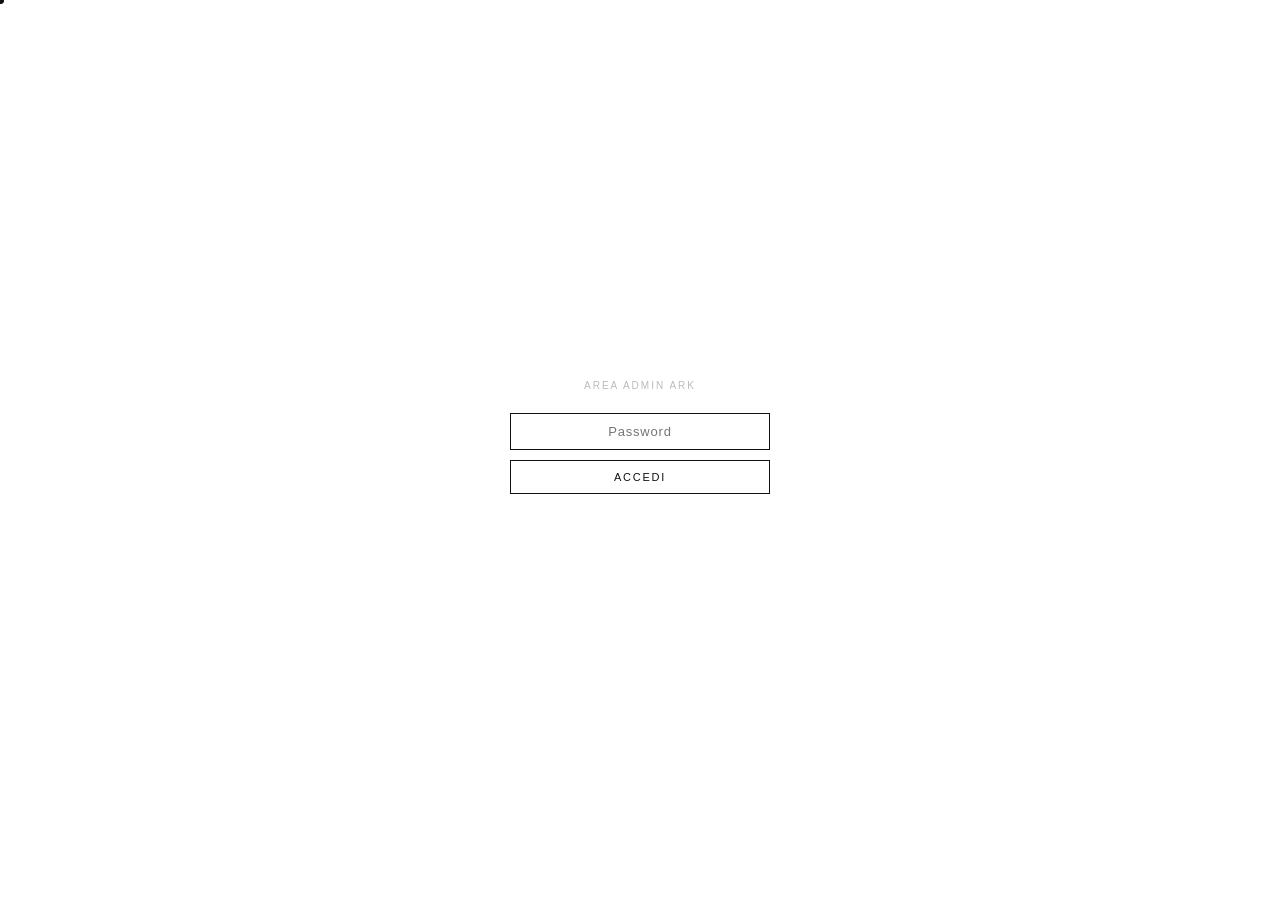
<file: admin.html>
<!DOCTYPE html>
<html lang="it">
<head>
<meta charset="UTF-8"/>
<meta name="viewport" content="width=device-width, initial-scale=1.0, maximum-scale=1.0"/>
<title>ARK — Admin</title>
<style>

html,body{width:100%;height:100%;margin:0;padding:0;overflow:hidden;background:#fafafa;font-family:Arial,sans-serif;color:#111;}

*{box-sizing:border-box;cursor:none!important;}

/* CURSORE CUSTOM */



/* PASSWORD */
#pw-screen{position:fixed;inset:0;background:#fff;z-index:999;display:flex;align-items:center;justify-content:center;transition:opacity .4s;}
#pw-screen.out{opacity:0;pointer-events:none;}
#pw-box{width:260px;text-align:center;}
#pw-label{font-size:10px;letter-spacing:.2em;text-transform:uppercase;color:#bbb;margin-bottom:22px;}
#pw-input{width:100%;padding:10px 14px;font-size:13px;font-family:Arial,sans-serif;border:.5px solid #ddd;background:#fff;color:#111;outline:none;text-align:center;letter-spacing:.06em;margin-bottom:10px;transition:border-color .2s;}
#pw-input:focus{border-color:#111;}
#pw-btn{width:100%;padding:10px;font-size:11px;letter-spacing:.16em;text-transform:uppercase;font-family:Arial,sans-serif;border:.5px solid #111;background:#fff;color:#111;cursor:pointer;transition:background .2s,color .2s;}
#pw-btn:hover{background:#111;color:#fff;}
#pw-err{font-size:11px;color:#c00;margin-top:10px;min-height:16px;}

/* LAYOUT */
#admin-layout{display:none;width:100%;height:100%;flex-direction:column;}
#admin-layout.visible{display:flex;}

/* TOP BAR */
#admin-topbar{height:46px;border-bottom:.5px solid #e0e0e0;background:#fff;display:flex;align-items:center;padding:0 18px;gap:12px;flex-shrink:0;z-index:100;}
#admin-title{font-size:10px;letter-spacing:.2em;text-transform:uppercase;color:#bbb;}
.tb-sep{width:.5px;height:20px;background:#e8e8e8;}
.tab-btn{padding:6px 14px;font-size:11px;letter-spacing:.1em;text-transform:uppercase;font-family:Arial,sans-serif;border:.5px solid transparent;background:none;color:#aaa;cursor:pointer;transition:color .15s,border-color .15s;}
.tab-btn.active{color:#111;border-color:#e0e0e0;background:#fafafa;}
.tab-btn:hover{color:#111;}
#tb-save{margin-left:auto;padding:7px 20px;font-size:11px;letter-spacing:.14em;text-transform:uppercase;font-family:Arial,sans-serif;border:.5px solid #111;background:#111;color:#fff;cursor:pointer;transition:background .2s;}
#tb-save:hover{background:#333;}
#tb-logout{padding:7px 14px;font-size:11px;letter-spacing:.1em;text-transform:uppercase;font-family:Arial,sans-serif;border:.5px solid #ddd;background:#fff;color:#999;cursor:pointer;transition:color .15s,border-color .15s;}
#tb-logout:hover{color:#111;border-color:#999;}
#save-msg{font-size:11px;color:#080;margin-right:8px;}

/* BODY */
#admin-body{display:flex;flex:1;overflow:hidden;}

/* SIDEBAR */
#sidebar{width:220px;border-right:.5px solid #e0e0e0;background:#fff;overflow-y:auto;flex-shrink:0;display:flex;flex-direction:column;}
#sidebar.hidden{display:none;}
.sb-sec{padding:18px 0 8px;}
.sb-label{font-size:9px;letter-spacing:.2em;text-transform:uppercase;color:#ccc;padding:0 18px;margin-bottom:8px;display:block;}
.sb-btn{display:flex;width:100%;padding:8px 18px;font-size:12px;color:#666;background:none;border:none;cursor:pointer;text-align:left;font-family:Arial,sans-serif;transition:background .12s,color .12s;border-left:2px solid transparent;align-items:center;gap:8px;}
.sb-btn:hover{background:#f5f5f5;color:#111;}
.sb-btn.active{color:#111;border-left-color:#111;background:#fafafa;font-weight:500;}
.sb-add{color:#bbb!important;}
.sb-proj-dot{width:6px;height:6px;border-radius:50%;background:#ddd;flex-shrink:0;}

/* MAIN PANEL */
#main-panel{flex:1;overflow:hidden;position:relative;}

/* SETTINGS TAB */
#settings-tab{position:absolute;inset:0;overflow-y:auto;padding:28px 32px 80px;display:none;}
#settings-tab.active{display:block;}
.s-section{margin-bottom:32px;}
.s-title{font-size:9px;letter-spacing:.2em;text-transform:uppercase;color:#bbb;margin-bottom:16px;}
.f-row{display:flex;gap:12px;margin-bottom:12px;align-items:flex-start;}
.f-lbl{font-size:11px;color:#999;letter-spacing:.05em;min-width:90px;padding-top:9px;}
.f-inp{flex:1;padding:8px 12px;font-size:12px;font-family:Arial,sans-serif;border:.5px solid #e0e0e0;background:#fff;color:#111;outline:none;transition:border-color .2s;}
.f-inp:focus{border-color:#111;}
.f-ta{resize:vertical;min-height:80px;line-height:1.65;}
.upload-zone{flex:1;border:.5px dashed #ddd;padding:14px;text-align:center;cursor:pointer;background:#fafafa;transition:border-color .2s;position:relative;min-height:72px;display:flex;flex-direction:column;align-items:center;justify-content:center;gap:6px;}
.upload-zone:hover{border-color:#888;}
.upload-zone input{display:none;}
.uz-preview{max-width:100%;max-height:80px;object-fit:contain;display:none;}
.uz-preview.on{display:block;}
.uz-lbl{font-size:10px;letter-spacing:.1em;color:#bbb;text-transform:uppercase;}
.sec-row{display:flex;gap:8px;align-items:center;}
.sec-inp{flex:1;padding:8px 12px;font-size:12px;font-family:Arial,sans-serif;border:.5px solid #e0e0e0;background:#fff;color:#111;outline:none;}
.sec-inp:focus{border-color:#111;}
.sec-btn{padding:8px 16px;font-size:11px;letter-spacing:.1em;text-transform:uppercase;font-family:Arial,sans-serif;border:.5px solid #111;background:#fff;color:#111;cursor:pointer;white-space:nowrap;transition:background .2s,color .2s;}
.sec-btn:hover{background:#111;color:#fff;}
.sec-fb{font-size:11px;color:#080;min-height:16px;margin-top:6px;}
.del-btn{padding:8px 18px;font-size:11px;letter-spacing:.12em;text-transform:uppercase;font-family:Arial,sans-serif;border:.5px solid #e00;background:#fff;color:#e00;cursor:pointer;transition:background .2s,color .2s;margin-top:24px;}
.del-btn:hover{background:#e00;color:#fff;}

/* VISUAL EDITOR */
#editor-tab{position:absolute;inset:0;display:none;flex-direction:column;}
#editor-tab.active{display:flex;}

#editor-toolbar{height:40px;border-bottom:.5px solid #e8e8e8;background:#fff;display:flex;align-items:center;padding:0 16px;gap:10px;flex-shrink:0;}
.tool-info{font-size:11px;color:#aaa;letter-spacing:.04em;}
.tool-sep{width:.5px;height:18px;background:#e8e8e8;}
.zoom-info{font-size:11px;color:#bbb;margin-left:auto;letter-spacing:.06em;}
#ed-hint{font-size:11px;color:#bbb;letter-spacing:.04em;}

#editor-canvas-wrap{flex:1;overflow:hidden;position:relative;background:#fff;cursor:grab;}
#editor-canvas-wrap.dragging{cursor:grabbing;}
#editor-canvas-wrap.mode-move{cursor:default;}

#ed-world{position:absolute;width:3000px;height:2000px;top:0;left:0;transform-origin:0 0;}

/* PROJECT CARDS IN EDITOR */
.ed-proj{position:absolute;cursor:pointer;user-select:none;}
.ed-proj-inner{position:relative;overflow:hidden;width:100%;height:100%;}
.ed-proj img,.ed-proj video{width:100%;height:100%;object-fit:cover;display:block;}
.ed-proj-ph{width:100%;height:100%;}

/* Selection */
.ed-proj.selected .ed-proj-inner{outline:1.5px solid #111;}
.ed-proj.selected .ed-proj-inner::after{content:'';position:absolute;inset:0;background:rgba(0,0,0,.04);}

/* Resize handle */
.resize-handle{position:absolute;bottom:-5px;right:-5px;width:14px;height:14px;background:#111;cursor:se-resize;display:none;z-index:10;}
.resize-handle::before{content:'';position:absolute;inset:2px;background:#fff;}
.ed-proj.selected .resize-handle{display:block;}

/* Selection label */
.ed-label{position:absolute;top:-24px;left:0;font-size:9px;letter-spacing:.1em;color:#111;text-transform:uppercase;white-space:nowrap;display:none;pointer-events:none;background:#fff;padding:2px 6px;border:.5px solid #ddd;}
.ed-proj.selected .ed-label{display:block;}

/* DETAIL VIEW in editor (right panel) */
#detail-panel{width:320px;border-left:.5px solid #e0e0e0;background:#fff;overflow-y:auto;flex-shrink:0;display:none;flex-direction:column;}
#detail-panel.visible{display:flex;}
#dp-header{padding:16px 18px;border-bottom:.5px solid #ebebeb;display:flex;align-items:center;justify-content:space-between;}
#dp-title{font-size:12px;font-weight:500;color:#111;}
#dp-close{background:none;border:none;font-size:18px;cursor:pointer;color:#bbb;line-height:1;}
#dp-close:hover{color:#111;}
#dp-body{padding:16px 18px;flex:1;overflow-y:auto;}
.dp-field{margin-bottom:14px;}
.dp-lbl{font-size:9px;letter-spacing:.16em;text-transform:uppercase;color:#bbb;margin-bottom:6px;}
.dp-inp{width:100%;padding:7px 10px;font-size:12px;font-family:Arial,sans-serif;border:.5px solid #e0e0e0;background:#fff;color:#111;outline:none;transition:border-color .2s;}
.dp-inp:focus{border-color:#111;}
.dp-ta{resize:vertical;min-height:72px;line-height:1.6;}
.dp-upload{width:100%;border:.5px dashed #ddd;padding:10px;text-align:center;cursor:pointer;background:#fafafa;display:flex;flex-direction:column;align-items:center;gap:4px;transition:border-color .2s;}
.dp-upload:hover{border-color:#888;}
.dp-upload input{display:none;}
.dp-upload-img{width:100%;max-height:70px;object-fit:cover;display:none;margin-bottom:4px;}
.dp-upload-img.on{display:block;}
.dp-upload-lbl{font-size:9px;letter-spacing:.1em;text-transform:uppercase;color:#ccc;}
.dp-section{font-size:9px;letter-spacing:.16em;text-transform:uppercase;color:#bbb;margin:18px 0 10px;padding-bottom:6px;border-bottom:.5px solid #f0f0f0;}
.gal-mini{display:grid;grid-template-columns:repeat(3,1fr);gap:6px;margin-bottom:12px;}
.gal-mini-slot{aspect-ratio:1;background:#f4f4f4;border:.5px dashed #e0e0e0;cursor:pointer;position:relative;overflow:hidden;transition:border-color .2s;}
.gal-mini-slot:hover{border-color:#888;}
.gal-mini-slot input{display:none;}
.gal-mini-slot img,.gal-mini-slot video{position:absolute;inset:0;width:100%;height:100%;object-fit:cover;}
.gal-mini-plus{position:absolute;inset:0;display:flex;align-items:center;justify-content:center;font-size:16px;color:#ddd;}
.slot-layout-grid{display:grid;grid-template-columns:1fr 1fr;gap:6px;margin-bottom:12px;}
.sl-btn{padding:6px 8px;font-size:9px;letter-spacing:.08em;text-transform:uppercase;border:.5px solid #e0e0e0;background:#fff;color:#aaa;cursor:pointer;font-family:Arial,sans-serif;transition:all .15s;}
.sl-btn.active{border-color:#111;color:#111;background:#f5f5f5;}
.dp-del{width:100%;margin-top:10px;padding:8px;font-size:10px;letter-spacing:.12em;text-transform:uppercase;font-family:Arial,sans-serif;border:.5px solid #e00;background:#fff;color:#e00;cursor:pointer;transition:background .2s,color .2s;}
.dp-del:hover{background:#e00;color:#fff;}
.dp-pos-grid{display:grid;grid-template-columns:1fr 1fr;gap:6px;}
.dp-pos-inp{padding:7px 8px;font-size:12px;font-family:Arial,sans-serif;border:.5px solid #e0e0e0;background:#fff;color:#111;outline:none;text-align:center;width:100%;}
.dp-pos-lbl{font-size:9px;color:#ccc;letter-spacing:.08em;text-align:center;margin-bottom:3px;text-transform:uppercase;}

/* TOAST */
#toast{position:fixed;bottom:20px;right:20px;padding:11px 20px;background:#111;color:#fff;font-size:12px;letter-spacing:.06em;opacity:0;transition:opacity .3s;pointer-events:none;z-index:9999;}
#toast.show{opacity:1;}

/* MOBILE ADMIN */
@media(max-width:768px){
  #admin-body{grid-template-columns:1fr;flex-direction:column;}
  #sidebar{width:100%;border-right:none;border-bottom:.5px solid #e0e0e0;max-height:180px;overflow-y:auto;}
  #admin-topbar{flex-wrap:wrap;height:auto;padding:10px 14px;gap:8px;}
  #admin-title{font-size:9px;}
  #tb-save{padding:6px 14px;font-size:10px;}
  #editor-toolbar{flex-wrap:wrap;height:auto;padding:8px 12px;gap:6px;}
  #detail-panel{width:100%;border-left:none;border-top:.5px solid #e0e0e0;max-height:50vh;}
  #adm-cursor{display:none;}
  *{cursor:auto!important;}
}

/* CURSORE DOT */
html,body{cursor:none!important;}
*{cursor:none!important;}
#adm-cur{position:fixed;width:8px;height:8px;background:#111;border-radius:50%;pointer-events:none;z-index:99999;transform:translate(-50%,-50%);transition:width .12s ease,height .12s ease;}
@media(max-width:768px){#adm-cur{display:none;}html,body,*{cursor:auto!important;}}

/* GALLERY VISUAL EDITOR */
.gal-editor{display:flex;flex-direction:column;gap:8px;margin-top:6px;}
.gal-item{border:.5px solid #e0e0e0;background:#fff;overflow:hidden;}
.gal-item-header{display:flex;align-items:center;gap:8px;padding:8px 10px;background:#fafafa;border-bottom:.5px solid #f0f0f0;}
.gal-item-num{font-size:9px;color:#ccc;letter-spacing:.1em;min-width:16px;}
.gal-item-type{font-size:10px;color:#888;flex:1;}
.gal-item-actions{display:flex;gap:4px;}
.gal-action-btn{padding:3px 8px;font-size:9px;letter-spacing:.08em;text-transform:uppercase;border:.5px solid #ddd;background:#fff;color:#999;cursor:pointer;font-family:Arial,sans-serif;transition:all .15s;}
.gal-action-btn:hover{border-color:#111;color:#111;}
.gal-action-btn.danger:hover{border-color:#e00;color:#e00;}
.gal-item-body{padding:10px;}
.gal-preview-img{width:100%;max-height:100px;object-fit:cover;display:block;margin-bottom:8px;}
.gal-preview-video{width:100%;max-height:100px;object-fit:cover;display:block;margin-bottom:8px;}
.gal-type-btns{display:grid;grid-template-columns:repeat(4,1fr);gap:4px;margin-bottom:8px;}
.gal-type-btn{padding:5px 4px;font-size:9px;letter-spacing:.06em;text-transform:uppercase;border:.5px solid #e0e0e0;background:#fff;color:#aaa;cursor:pointer;font-family:Arial,sans-serif;text-align:center;transition:all .15s;}
.gal-type-btn.active{border-color:#111;color:#111;background:#f5f5f5;}
.gal-upload-btn{width:100%;padding:7px;font-size:10px;letter-spacing:.1em;text-transform:uppercase;border:.5px dashed #ddd;background:#fafafa;color:#bbb;cursor:pointer;font-family:Arial,sans-serif;transition:border-color .15s,color .15s;}
.gal-upload-btn:hover{border-color:#888;color:#888;}
.gal-text-inp{width:100%;padding:7px 10px;font-size:12px;font-family:Arial,sans-serif;border:.5px solid #e0e0e0;background:#fff;color:#111;outline:none;resize:vertical;min-height:60px;line-height:1.6;}
.gal-text-inp:focus{border-color:#111;}
.gal-add-row{display:flex;gap:6px;margin-top:6px;}
.gal-add-btn{flex:1;padding:8px;font-size:10px;letter-spacing:.1em;text-transform:uppercase;border:.5px solid #ddd;background:#fff;color:#aaa;cursor:pointer;font-family:Arial,sans-serif;transition:all .15s;}
.gal-add-btn:hover{border-color:#111;color:#111;}
</style>


</head>
<body>

<!-- PASSWORD -->
<div id="adm-cur"></div>
<div id="adm-cur"></div>
<div id="pw-screen">
  <div id="pw-box">
    <div id="pw-label">Area admin ARK</div>
    <input type="password" id="pw-input" placeholder="Password" onkeydown="if(event.key==='Enter')checkPw()"/>
    <button id="pw-btn" onclick="checkPw()">Accedi</button>
    <div id="pw-err"></div>
  </div>
</div>

<!-- ADMIN -->
<div id="admin-layout">
  <div id="admin-topbar">
    <span id="admin-title">Admin — ARK</span>
    <div class="tb-sep"></div>
    <button class="tab-btn active" data-tab="editor" onclick="switchTab(this)">Editor visuale</button>
    <button class="tab-btn" data-tab="settings" onclick="switchTab(this)">Impostazioni</button>
    <span id="save-msg"></span>
    <button id="tb-save" onclick="saveAll()">Salva tutto</button>
    <button id="tb-logout" onclick="logout()">Esci</button>
  </div>

  <div id="admin-body">
    <!-- SIDEBAR -->
    <div id="sidebar">
      <div class="sb-sec">
        <span class="sb-label">Progetti</span>
        <div id="proj-nav"></div>
        <button class="sb-btn sb-add" onclick="addProject()">+ Nuovo progetto</button>
      </div>
    </div>

    <!-- MAIN -->
    <div id="main-panel">

      <!-- SETTINGS -->
      <div id="settings-tab">
        <div class="s-section">
          <div class="s-title">Identità</div>
          <div class="f-row"><span class="f-lbl">Nome sito</span><input class="f-inp" id="s-name" type="text" value="ARK"/></div>
          <div class="f-row">
            <span class="f-lbl">Logo</span>
            <div class="upload-zone" id="logo-upload-zone" onclick="document.getElementById('logo-file').click()">
              <input type="file" id="logo-file" accept="image/*,.svg,.gif,video/webm"/>
              <img class="uz-preview" id="logo-prev" alt=""/>
              <div id="logo-svg-preview" style="display:none;width:80px;height:80px;margin:0 auto 6px;"></div>
              <span class="uz-lbl" id="logo-upload-lbl">SVG, PNG, GIF o webm</span>
            </div>
          </div>
          <div class="f-row">
            <span class="f-lbl">Dimensione logo</span>
            <div style="flex:1;display:flex;gap:10px;align-items:center;">
              <input type="range" id="logo-size" min="60" max="300" value="120" style="flex:1;" oninput="updateLogoSize(this.value)"/>
              <span id="logo-size-val" style="font-size:12px;color:#999;min-width:40px;">120px</span>
            </div>
          </div>
        </div>
        <div class="s-section">
          <div class="s-title">Sicurezza</div>
          <div class="f-row">
            <span class="f-lbl">Nuova password</span>
            <div style="flex:1;">
              <div class="sec-row"><input type="password" class="sec-inp" id="new-pw" placeholder="Nuova password"/><button class="sec-btn" onclick="changePw()">Salva</button></div>
              <div class="sec-fb" id="pw-fb"></div>
            </div>
          </div>
        </div>
      </div>

      <!-- VISUAL EDITOR -->
      <div id="editor-tab" class="active">
        <div id="editor-toolbar">
          <span id="ed-hint" class="tool-info">Clicca un progetto per modificarlo · Trascina per spostarlo · Angolo in basso a destra per ridimensionare</span>
          <span class="tool-sep"></span>
          <span class="zoom-info" id="zoom-readout">100%</span>
          <button class="tab-btn" style="margin-left:8px;" onclick="edFit()">Adatta</button>
        </div>
        <div style="display:flex;flex:1;overflow:hidden;">
          <div id="editor-canvas-wrap">
            <div id="ed-world"></div>
          </div>
          <div id="detail-panel">
            <div id="dp-header">
              <span id="dp-title">Progetto</span>
              <button id="dp-close" onclick="deselectAll()">×</button>
            </div>
            <div id="dp-body"></div>
          </div>
        </div>
      </div>

    </div>
  </div>
</div>

<div id="toast"></div>

<script>
const SUPA_URL='https://whqpztxvubdfvjwsuhod.supabase.co';
const SUPA_KEY='sb_publishable_Jgk-m2H0m9XVG1QFQbUjcw_PTbVrDLk';
let ADMIN_PW='ark2024';
let PROJECTS=[];
let settings={};
let pendingUploads={};
let selectedIdx=null;
let edTx=0,edTy=0,edSc=0.65;
let edDrag=false,edDragStart={},edDragType='pan';
let resizing=false,resizeStart={};

async function supa(ep,opts={}){
  try{
    const method=opts.method||'GET';
    const headers={
      'apikey': SUPA_KEY,
      'Authorization': 'Bearer '+SUPA_KEY,
      'Content-Type': 'application/json',
      'Prefer': 'return=representation',
      ...(opts.headers||{})
    };
    const r=await fetch(SUPA_URL+'/rest/v1/'+ep,{method,headers,body:opts.body});
    if(!r.ok){
      const errText=await r.text();
      console.error('Supabase error ['+method+' '+ep+']:', errText);
      showDbError(method+' '+ep+': '+errText);
      return null;
    }
    const t=await r.text();
    return t?JSON.parse(t):null;
  }catch(e){
    console.error('Fetch error:',e);
    showDbError('Connessione fallita: '+e.message);
    return null;
  }
}

async function uploadFile(file,path){
  try{
    const r=await fetch(`${SUPA_URL}/storage/v1/object/media/${path}`,{
      method:'POST',
      headers:{'apikey':SUPA_KEY,'Authorization':'Bearer '+SUPA_KEY,'Content-Type':file.type,'x-upsert':'true'},
      body:file
    });
    if(!r.ok){
      const errText=await r.text();
      console.error('Upload failed:',errText);
      showDbError('Upload fallito: '+errText);
      return null;
    }
    return`${SUPA_URL}/storage/v1/object/public/media/${path}`;
  }catch(e){
    showDbError('Upload errore: '+e.message);
    return null;
  }
}

function showDbError(msg){
  const t=document.getElementById('toast');
  t.textContent='ERRORE: '+msg;
  t.style.background='#c00';
  t.classList.add('show');
  setTimeout(()=>{t.classList.remove('show');t.style.background='#111';},6000);
}

function isVid(u){return u&&/\.(mp4|webm|ogg|mov)(\?|$)/i.test(u);}
function isVidFile(f){return f.type.startsWith('video/');}
function esc(s){return String(s||'').replace(/&/g,'&amp;').replace(/"/g,'&quot;').replace(/</g,'&lt;');}
function toast(m){const t=document.getElementById('toast');t.textContent=m;t.classList.add('show');setTimeout(()=>t.classList.remove('show'),2500);}

// PASSWORD
function checkPw(){
  if(document.getElementById('pw-input').value===ADMIN_PW){
    document.getElementById('pw-screen').classList.add('out');
    setTimeout(()=>{document.getElementById('pw-screen').style.display='none';document.getElementById('admin-layout').classList.add('visible');loadData();},400);
  }else{document.getElementById('pw-err').textContent='Password errata.';}
}
function logout(){document.getElementById('admin-layout').classList.remove('visible');document.getElementById('pw-screen').style.display='flex';document.getElementById('pw-screen').classList.remove('out');document.getElementById('pw-input').value='';document.getElementById('pw-err').textContent='';}

async function loadData(){
  // Test connessione
  const test=await supa('projects?select=id&limit=1');
  if(test===null){
    // Prova a capire se è un problema di tabella mancante
    showDbError('Impossibile connettersi al database. Controlla che le tabelle esistano su Supabase.');
  }

  const[projs,sets]=await Promise.all([
    supa('projects?select=*&order=created_at.asc'),
    supa('settings?select=*')
  ]);
  PROJECTS=projs&&projs.length?projs:defaultProjects();
  if(sets)sets.forEach(s=>{settings[s.key]=s.value;});
  applySettingsToForm();
  buildSidebar();
  buildEditorWorld();

  if(projs&&projs.length>0){
    toast('Connesso — '+projs.length+' progetti caricati');
  } else {
    toast('Connesso — nessun progetto nel database, uso placeholder');
  }
}

function applySettingsToForm(){
  if(settings['site_name'])document.getElementById('s-name').value=settings['site_name'];
  if(settings['admin_pw'])ADMIN_PW=settings['admin_pw'];
  if(settings['logo_url']){const p=document.getElementById('logo-prev');p.src=settings['logo_url'];p.classList.add('on');p.style.display='block';}
  if(settings['logo_svg']){
    const prev=document.getElementById('logo-svg-preview');
    prev.innerHTML=settings['logo_svg'];prev.style.display='block';
    document.getElementById('logo-prev').style.display='none';
    document.getElementById('logo-upload-lbl').textContent='SVG caricato ✓';
  }
  if(settings['logo_size']){
    const sz=settings['logo_size'];
    document.getElementById('logo-size').value=sz;
    document.getElementById('logo-size-val').textContent=sz+'px';
  }
}

// TABS
function switchTab(btn){
  document.querySelectorAll('.tab-btn[data-tab]').forEach(b=>b.classList.remove('active'));
  btn.classList.add('active');
  const t=btn.dataset.tab;
  document.getElementById('settings-tab').classList.toggle('active',t==='settings');
  document.getElementById('editor-tab').classList.toggle('active',t==='editor');
  document.getElementById('sidebar').classList.toggle('hidden',t==='settings');
}

// SIDEBAR
function buildSidebar(){
  const nav=document.getElementById('proj-nav');nav.innerHTML='';
  PROJECTS.forEach((p,i)=>{
    const btn=document.createElement('button');btn.className='sb-btn'+(selectedIdx===i?' active':'');
    btn.innerHTML=`<span class="sb-proj-dot"></span>${esc(p.title||'Progetto '+(i+1))}`;
    btn.onclick=()=>selectProject(i);
    nav.appendChild(btn);
  });
}

// EDITOR WORLD
function buildEditorWorld(){
  const world=document.getElementById('ed-world');world.innerHTML='';
  PROJECTS.forEach((p,i)=>world.appendChild(makeEdCard(p,i)));
  applyEdT();
}

function makeEdCard(p,i){
  const el=document.createElement('div');el.className='ed-proj'+(selectedIdx===i?' selected':'');
  el.id='ed-proj-'+i;
  el.style.cssText=`left:${p.x||100}px;top:${p.y||100}px;width:${p.w||200}px;height:${p.h||150}px;`;

  const lbl=document.createElement('div');lbl.className='ed-label';lbl.textContent=(p.title||'').toUpperCase();
  el.appendChild(lbl);

  const inner=document.createElement('div');inner.className='ed-proj-inner';
  if(p.cover_url){
    if(isVid(p.cover_url)){const v=document.createElement('video');v.src=p.cover_url;v.autoplay=v.loop=v.muted=v.playsInline=true;inner.appendChild(v);}
    else{const img=document.createElement('img');img.src=p.cover_url;img.alt='';inner.appendChild(img);}
  }else{
    const ph=document.createElement('div');ph.className='ed-proj-ph';ph.style.background=p.bg||'#eee';inner.appendChild(ph);
  }
  el.appendChild(inner);

  const rh=document.createElement('div');rh.className='resize-handle';el.appendChild(rh);

  // Drag to move
  el.addEventListener('mousedown',e=>{
    if(e.target===rh||e.target.closest('.resize-handle'))return;
    e.stopPropagation();
    selectProject(i);
    edDragType='move';edDrag=true;
    edDragStart={mx:e.clientX,my:e.clientY,ox:p.x||100,oy:p.y||100};
  });

  // Resize handle
  rh.addEventListener('mousedown',e=>{
    e.stopPropagation();e.preventDefault();
    selectProject(i);
    resizing=true;
    resizeStart={mx:e.clientX,my:e.clientY,ow:p.w||200,oh:p.h||150};
  });

  return el;
}

function refreshEdCard(i){
  const old=document.getElementById('ed-proj-'+i);
  if(!old)return;
  const neo=makeEdCard(PROJECTS[i],i);
  old.replaceWith(neo);
}

function applyEdT(){
  document.getElementById('ed-world').style.transform=`translate(${edTx}px,${edTy}px) scale(${edSc})`;
  document.getElementById('zoom-readout').textContent=Math.round(edSc*100)+'%';
}

function edZoom(dir){edSc=Math.max(.15,Math.min(3,edSc+dir*.1));applyEdT();}
function edFit(){edSc=0.65;edTx=0;edTy=0;applyEdT();}

// Selection
function selectProject(i){
  selectedIdx=i;
  document.querySelectorAll('.ed-proj').forEach((el,j)=>el.classList.toggle('selected',j===i));
  document.querySelectorAll('.sb-btn').forEach((b,j)=>b.classList.toggle('active',j===i));
  buildDetailPanel(i);
  document.getElementById('detail-panel').classList.add('visible');
}

function deselectAll(){
  selectedIdx=null;
  document.querySelectorAll('.ed-proj').forEach(el=>el.classList.remove('selected'));
  document.querySelectorAll('.sb-btn').forEach(b=>b.classList.remove('active'));
  document.getElementById('detail-panel').classList.remove('visible');
}

// Mouse events for canvas
const ecw=document.getElementById('editor-canvas-wrap');
ecw.addEventListener('mousedown',e=>{
  if(e.target===ecw||e.target===document.getElementById('ed-world')){
    edDragType='pan';edDrag=true;
    edDragStart={mx:e.clientX,my:e.clientY,tx:edTx,ty:edTy};
    ecw.classList.add('dragging');
  }
});

window.addEventListener('mousemove',e=>{
  if(resizing){
    const p=PROJECTS[selectedIdx];if(!p)return;
    const dx=(e.clientX-resizeStart.mx)/edSc;
    const dy=(e.clientY-resizeStart.my)/edSc;
    p.w=Math.max(80,Math.round(resizeStart.ow+dx));
    p.h=Math.max(60,Math.round(resizeStart.oh+dy));
    const el=document.getElementById('ed-proj-'+selectedIdx);
    if(el){el.style.width=p.w+'px';el.style.height=p.h+'px';}
    updateDetailPos();
    return;
  }
  if(!edDrag)return;
  if(edDragType==='pan'){
    edTx=edDragStart.tx+(e.clientX-edDragStart.mx);
    edTy=edDragStart.ty+(e.clientY-edDragStart.my);
    applyEdT();
  } else if(edDragType==='move'){
    const p=PROJECTS[selectedIdx];if(!p)return;
    const dx=(e.clientX-edDragStart.mx)/edSc;
    const dy=(e.clientY-edDragStart.my)/edSc;
    p.x=Math.round(edDragStart.ox+dx);
    p.y=Math.round(edDragStart.oy+dy);
    const el=document.getElementById('ed-proj-'+selectedIdx);
    if(el){el.style.left=p.x+'px';el.style.top=p.y+'px';}
    updateDetailPos();
  }
});

window.addEventListener('mouseup',()=>{
  edDrag=false;resizing=false;
  ecw.classList.remove('dragging');
});

ecw.addEventListener('wheel',e=>{
  e.preventDefault();
  edSc=Math.max(.15,Math.min(3,edSc+(e.deltaY>0?-.06:.06)));applyEdT();
},{passive:false});

function updateDetailPos(){
  const p=PROJECTS[selectedIdx];if(!p)return;
  const xi=document.getElementById('dp-x');const yi=document.getElementById('dp-y');
  const wi=document.getElementById('dp-w');const hi=document.getElementById('dp-h');
  if(xi)xi.value=p.x;if(yi)yi.value=p.y;if(wi)wi.value=p.w;if(hi)hi.value=p.h;
}

// DETAIL PANEL
const SLOT_TYPES=['wide-landscape','square','tall','landscape'];
const SLOT_LABELS={'wide-landscape':'Largo 16:9','square':'Quadrato','tall':'Verticale','landscape':'Orizzontale'};

function buildDetailPanel(i){
  const p=PROJECTS[i];if(!p)return;
  document.getElementById('dp-title').textContent=p.title||'Progetto';
  // items loaded lazily by buildGalleryEditor

  const body=document.getElementById('dp-body');
  body.innerHTML=`
    <div class="dp-field"><div class="dp-lbl">Titolo</div><input class="dp-inp" id="dp-title-inp" value="${esc(p.title||'')}"/></div>
    <div class="dp-field"><div class="dp-lbl">Categoria</div><input class="dp-inp" id="dp-cat" value="${esc(p.cat||'')}"/></div>
    <div class="dp-field"><div class="dp-lbl">Anno</div><input class="dp-inp" id="dp-year" value="${esc(p.year||'')}" style="max-width:90px;"/></div>
    <div class="dp-field"><div class="dp-lbl">Testo intro</div><textarea class="dp-inp dp-ta" id="dp-intro">${esc(p.intro||'')}</textarea></div>

    <div class="dp-section">Copertina</div>
    <div class="dp-upload" id="dp-cover-zone" onclick="document.getElementById('dp-cover-file').click()">
      <input type="file" id="dp-cover-file" accept="image/*,video/*"/>
      <img class="dp-upload-img ${p.cover_url&&!isVid(p.cover_url)?'on':''}" id="dp-cover-img" src="${p.cover_url&&!isVid(p.cover_url)?p.cover_url:''}"/>
      <span class="dp-upload-lbl">${p.cover_url?'Cambia copertina':'Carica copertina'}</span>
    </div>

    <div class="dp-section">Galleria e layout</div>
    <div id="dp-gallery-editor"></div>

    <div class="dp-section">Posizione e dimensioni</div>
    <div class="dp-pos-grid" style="margin-bottom:6px;">
      <div><div class="dp-pos-lbl">X</div><input class="dp-pos-inp" id="dp-x" type="number" value="${p.x||100}" oninput="setProjPos(${i},'x',this.value)"/></div>
      <div><div class="dp-pos-lbl">Y</div><input class="dp-pos-inp" id="dp-y" type="number" value="${p.y||100}" oninput="setProjPos(${i},'y',this.value)"/></div>
      <div><div class="dp-pos-lbl">Larghezza</div><input class="dp-pos-inp" id="dp-w" type="number" value="${p.w||200}" oninput="setProjSize(${i},'w',this.value)"/></div>
      <div><div class="dp-pos-lbl">Altezza</div><input class="dp-pos-inp" id="dp-h" type="number" value="${p.h||150}" oninput="setProjSize(${i},'h',this.value)"/></div>
    </div>
    <button class="dp-del" onclick="deleteProject(${i})">Elimina progetto</button>
  `;

  // Live text sync
  body.querySelector('#dp-title-inp').addEventListener('input',e=>{p.title=e.target.value;document.getElementById('dp-title').textContent=p.title;const lbl=document.querySelector(`#ed-proj-${i} .ed-label`);if(lbl)lbl.textContent=p.title.toUpperCase();buildSidebar();});
  body.querySelector('#dp-cat').addEventListener('input',e=>{p.cat=e.target.value;});
  body.querySelector('#dp-year').addEventListener('input',e=>{p.year=e.target.value;});
  body.querySelector('#dp-intro').addEventListener('input',e=>{p.intro=e.target.value;});

  // Cover upload
  body.querySelector('#dp-cover-file').addEventListener('change',ev=>{
    const f=ev.target.files[0];if(!f)return;
    pendingUploads[`cover-${i}`]={file:f,projIdx:i,type:'cover'};
    const url=URL.createObjectURL(f);
    const img=body.querySelector('#dp-cover-img');img.src=url;img.classList.add('on');
    p.cover_url=url;refreshEdCard(i);
  });

  // Gallery + slots unified editor
  buildGalleryEditor(i);
}

// unified gallery editor — each item is either {type,url} or {type:'text',text}
function getGalleryItems(projIdx){
  const p=PROJECTS[projIdx];
  let slots=[];try{slots=typeof p.slots==='string'?JSON.parse(p.slots||'[]'):(p.slots||[]);}catch(e){}
  let urls=[];try{urls=typeof p.gallery_urls==='string'?JSON.parse(p.gallery_urls||'[]'):(p.gallery_urls||[]);}catch(e){}
  // merge into items array
  if(p._items)return p._items;
  const items=[];
  for(let i=0;i<Math.max(slots.length,urls.length);i++){
    if(slots[i]==='text'){items.push({type:'text',text:urls[i]||''});}
    else{items.push({type:slots[i]||'square',url:urls[i]||''});}
  }
  p._items=items;
  return items;
}

function syncItemsToProject(projIdx){
  const p=PROJECTS[projIdx];
  const items=p._items||[];
  p.slots=JSON.stringify(items.map(it=>it.type));
  p.gallery_urls=JSON.stringify(items.map(it=>it.type==='text'?it.text:(it.url||'')));
}

function buildGalleryEditor(projIdx){
  const container=document.getElementById('dp-gallery-editor');if(!container)return;
  const items=getGalleryItems(projIdx);

  function render(){
    container.innerHTML='';
    const editor=document.createElement('div');editor.className='gal-editor';

    items.forEach((item,idx)=>{
      const card=document.createElement('div');card.className='gal-item';

      // Header
      const hdr=document.createElement('div');hdr.className='gal-item-header';
      const num=document.createElement('span');num.className='gal-item-num';num.textContent=idx+1;
      const typeLabel=document.createElement('span');typeLabel.className='gal-item-type';
      typeLabel.textContent=item.type==='text'?'Testo':({'wide-landscape':'Largo 16:9','square':'Quadrato','tall':'Verticale','landscape':'Orizz.'}[item.type]||item.type);
      const actions=document.createElement('div');actions.className='gal-item-actions';

      // Move up
      if(idx>0){
        const up=document.createElement('button');up.className='gal-action-btn';up.textContent='↑';
        up.onclick=()=>{const tmp=items[idx-1];items[idx-1]=items[idx];items[idx]=tmp;syncItemsToProject(projIdx);render();};
        actions.appendChild(up);
      }
      // Move down
      if(idx<items.length-1){
        const dn=document.createElement('button');dn.className='gal-action-btn';dn.textContent='↓';
        dn.onclick=()=>{const tmp=items[idx+1];items[idx+1]=items[idx];items[idx]=tmp;syncItemsToProject(projIdx);render();};
        actions.appendChild(dn);
      }
      // Delete
      const del=document.createElement('button');del.className='gal-action-btn danger';del.textContent='×';
      del.onclick=()=>{items.splice(idx,1);syncItemsToProject(projIdx);render();};
      actions.appendChild(del);

      hdr.appendChild(num);hdr.appendChild(typeLabel);hdr.appendChild(actions);
      card.appendChild(hdr);

      const body=document.createElement('div');body.className='gal-item-body';

      if(item.type==='text'){
        // Text block
        const ta=document.createElement('textarea');ta.className='gal-text-inp';ta.placeholder='Scrivi il testo...';ta.value=item.text||'';
        ta.oninput=e=>{item.text=e.target.value;syncItemsToProject(projIdx);};
        body.appendChild(ta);
      } else {
        // Image/video slot
        if(item.url){
          if(isVid(item.url)){
            const v=document.createElement('video');v.className='gal-preview-video';v.src=item.url;v.muted=v.loop=v.autoplay=v.playsInline=true;
            body.appendChild(v);
          } else {
            const img=document.createElement('img');img.className='gal-preview-img';img.src=item.url;
            body.appendChild(img);
          }
        }
        // Type selector
        const typeBtns=document.createElement('div');typeBtns.className='gal-type-btns';
        [{k:'wide-landscape',l:'Largo'},{k:'square',l:'Quadrato'},{k:'tall',l:'Verticale'},{k:'landscape',l:'Orizz.'}].forEach(({k,l})=>{
          const b=document.createElement('button');b.className='gal-type-btn'+(item.type===k?' active':'');
          b.textContent=l;
          b.onclick=()=>{item.type=k;syncItemsToProject(projIdx);render();};
          typeBtns.appendChild(b);
        });
        body.appendChild(typeBtns);
        // Upload button
        const upBtn=document.createElement('button');upBtn.className='gal-upload-btn';
        upBtn.textContent=item.url?'Cambia file':'Carica immagine o video';
        const inp=document.createElement('input');inp.type='file';inp.accept='image/*,video/*';inp.style.display='none';
        inp.onchange=ev=>{
          const f=ev.target.files[0];if(!f)return;
          const url=URL.createObjectURL(f);
          item.url=url;
          pendingUploads[`gal-${projIdx}-${idx}`]={file:f,projIdx,slotIdx:idx,type:'gallery'};
          syncItemsToProject(projIdx);render();
        };
        upBtn.onclick=()=>inp.click();
        body.appendChild(upBtn);body.appendChild(inp);
      }

      card.appendChild(body);
      editor.appendChild(card);
    });

    // Add buttons
    const addRow=document.createElement('div');addRow.className='gal-add-row';
    const addImg=document.createElement('button');addImg.className='gal-add-btn';addImg.textContent='+ Immagine / Video';
    addImg.onclick=()=>{items.push({type:'square',url:''});syncItemsToProject(projIdx);render();};
    const addTxt=document.createElement('button');addTxt.className='gal-add-btn';addTxt.textContent='+ Blocco testo';
    addTxt.onclick=()=>{items.push({type:'text',text:''});syncItemsToProject(projIdx);render();};
    addRow.appendChild(addImg);addRow.appendChild(addTxt);
    editor.appendChild(addRow);

    container.appendChild(editor);
  }
  render();
}

function setProjPos(i,axis,val){
  PROJECTS[i][axis]=parseInt(val)||0;
  const el=document.getElementById('ed-proj-'+i);
  if(el){el.style[axis==='x'?'left':'top']=PROJECTS[i][axis]+'px';}
}
function setProjSize(i,axis,val){
  PROJECTS[i][axis]=Math.max(60,parseInt(val)||60);
  const el=document.getElementById('ed-proj-'+i);
  if(el){el.style[axis==='w'?'width':'height']=PROJECTS[i][axis]+'px';}
}

// ADD / DELETE
function addProject(){
  const p={id:'new-'+Date.now(),title:'Nuovo progetto',cat:'Editoriale',year:new Date().getFullYear()+'',intro:'',cover_url:'',gallery_urls:'[]',slots:'["wide-landscape","square","square"]',x:Math.round(300+Math.random()*600),y:Math.round(100+Math.random()*400),w:220,h:160,bg:'#f0f0f0'};
  PROJECTS.push(p);
  const world=document.getElementById('ed-world');world.appendChild(makeEdCard(p,PROJECTS.length-1));
  buildSidebar();
  selectProject(PROJECTS.length-1);
}

async function deleteProject(i){
  if(!confirm('Eliminare questo progetto?'))return;
  const p=PROJECTS[i];
  if(p.id&&!String(p.id).startsWith('new-'))await supa(`projects?id=eq.${p.id}`,{method:'DELETE'});
  PROJECTS.splice(i,1);
  deselectAll();
  buildSidebar();
  buildEditorWorld();
  toast('Progetto eliminato');
}

// SAVE
async function saveAll(){
  const btn=document.getElementById('tb-save');btn.textContent='Salvataggio…';

  // Upload files
  for(const[key,up]of Object.entries(pendingUploads)){
    const ext=up.file.name.split('.').pop();
    const path=`${Date.now()}-${Math.random().toString(36).slice(2)}.${ext}`;
    const url=await uploadFile(up.file,path);if(!url)continue;
    if(up.type==='cover'){PROJECTS[up.projIdx].cover_url=url;}
    else if(up.type==='gallery'){
      const p=PROJECTS[up.projIdx];let arr=[];
      try{arr=typeof p.gallery_urls==='string'?JSON.parse(p.gallery_urls||'[]'):(p.gallery_urls||[]);}catch(e){}
      arr[up.slotIdx]=url;p.gallery_urls=JSON.stringify(arr);
    }
    else if(up.type==='logo'){settings['logo_url']=url;}
    else if(up.type==='logo_inv'){settings['logo_inv_url']=url;}
  }
  pendingUploads={};

  settings['site_name']=document.getElementById('s-name').value;

  // Save settings
  for(const[k,v]of Object.entries(settings)){
    const ex=await supa(`settings?key=eq.${encodeURIComponent(k)}&select=key`);
    if(ex&&ex.length>0)await supa(`settings?key=eq.${encodeURIComponent(k)}`,{method:'PATCH',body:JSON.stringify({value:v})});
    else await supa('settings',{method:'POST',body:JSON.stringify({key:k,value:v})});
  }

  // Save projects
  for(const p of PROJECTS){
    const payload={title:p.title,cat:p.cat,year:p.year,intro:p.intro,cover_url:p.cover_url||'',gallery_urls:typeof p.gallery_urls==='string'?p.gallery_urls:JSON.stringify(p.gallery_urls||[]),slots:typeof p.slots==='string'?p.slots:JSON.stringify(p.slots||[]),x:p.x,y:p.y,w:p.w,h:p.h,bg:p.bg||'#eee'};
    const isRealId=p.id&&/^\d+$/.test(String(p.id));
    if(isRealId){await supa(`projects?id=eq.${p.id}`,{method:'PATCH',body:JSON.stringify(payload)});}
    else{const res=await supa('projects',{method:'POST',body:JSON.stringify(payload)});if(res&&res[0])p.id=res[0].id;}
  }

  btn.textContent='Salva tutto';
  toast('Salvato');
  buildEditorWorld();
  if(selectedIdx!==null)selectProject(selectedIdx);
}

async function changePw(){
  const v=document.getElementById('new-pw').value.trim();
  const fb=document.getElementById('pw-fb');
  if(!v){fb.style.color='#c00';fb.textContent='Inserisci una password.';return;}
  ADMIN_PW=v;settings['admin_pw']=v;
  const ex=await supa(`settings?key=eq.admin_pw&select=key`);
  if(ex&&ex.length>0)await supa(`settings?key=eq.admin_pw`,{method:'PATCH',body:JSON.stringify({value:v})});
  else await supa('settings',{method:'POST',body:JSON.stringify({key:'admin_pw',value:v})});
  fb.style.color='#080';fb.textContent='Password aggiornata.';
  document.getElementById('new-pw').value='';
  setTimeout(()=>fb.textContent='',3000);
}

// Logo uploads
document.getElementById('logo-file').addEventListener('change',e=>{
  const f=e.target.files[0];if(!f)return;
  if(f.name.endsWith('.svg')||f.type==='image/svg+xml'){
    // SVG: read and store as text
    const reader=new FileReader();
    reader.onload=ev=>{
      const svgText=ev.target.result;
      pendingUploads['logo']={file:f,type:'logo',isSvg:true,svgText};
      // Preview
      const prev=document.getElementById('logo-svg-preview');
      prev.innerHTML=svgText;
      prev.style.display='block';
      const img=document.getElementById('logo-prev');img.style.display='none';
      document.getElementById('logo-upload-lbl').textContent='SVG caricato ✓';
      // Store svgText for save
      settings['logo_svg']=svgText;
    };
    reader.readAsText(f);
  } else {
    pendingUploads['logo']={file:f,type:'logo',isSvg:false};
    const p=document.getElementById('logo-prev');
    p.src=URL.createObjectURL(f);p.classList.add('on');p.style.display='block';
    document.getElementById('logo-svg-preview').style.display='none';
  }
});

function updateLogoSize(val){
  document.getElementById('logo-size-val').textContent=val+'px';
  settings['logo_size']=val;
  // Live preview
  const wrap=document.getElementById('logo-wrap');
  if(wrap){wrap.style.width=val+'px';wrap.style.height=val+'px';}
}


function defaultProjects(){
  return[
    {id:'d1',title:'Rivista Forma',cat:'Editoriale',year:'2024',intro:'Art direction per una rivista di architettura e design.',cover_url:'',gallery_urls:'[]',slots:'["wide-landscape","square","square","wide-landscape"]',w:280,h:210,x:120,y:100,bg:'#e8e5e0'},
    {id:'d2',title:'Catalogo Sculture',cat:'Editoriale',year:'2023',intro:'Catalogo per una mostra di sculture contemporanee.',cover_url:'',gallery_urls:'[]',slots:'["wide-landscape","tall","tall"]',w:190,h:270,x:640,y:60,bg:'#f0ede8'},
    {id:'d3',title:'Film Doc Coste',cat:'Multimediale',year:'2023',intro:'Title sequence e motion graphics per documentario.',cover_url:'',gallery_urls:'[]',slots:'["wide-landscape","wide-landscape","square","square"]',w:360,h:230,x:200,y:560,bg:'#111'},
    {id:'d4',title:'Installazione Sonora',cat:'Multimediale',year:'2024',intro:'Visual per installazione in spazio urbano.',cover_url:'',gallery_urls:'[]',slots:'["wide-landscape","square","square","tall","tall"]',w:210,h:210,x:900,y:580,bg:'#0d0d0d'},
    {id:'d5',title:'Libro di Poesia',cat:'Editoriale',year:'2022',intro:'Progetto tipografico per raccolta poetica.',cover_url:'',gallery_urls:'[]',slots:'["tall","tall","wide-landscape","square","square"]',w:165,h:235,x:1280,y:520,bg:'#f8f8f8'},
    {id:'d6',title:'Motion Identity',cat:'Multimediale',year:'2023',intro:'Identità animata per festival culturale.',cover_url:'',gallery_urls:'[]',slots:'["wide-landscape","square","square","wide-landscape"]',w:270,h:190,x:1500,y:100,bg:'#0a0a0a'},
    {id:'d7',title:'Manifesto Tipo',cat:'Editoriale',year:'2024',intro:'Sperimentazione tipografica su grande formato.',cover_url:'',gallery_urls:'[]',slots:'["tall","tall","wide-landscape"]',w:195,h:280,x:1620,y:460,bg:'#f5f2ed'},
  ];
}

document.getElementById('pw-input').focus();

// Cursore dot admin
(function(){
  const dot=document.getElementById('adm-cur');
  document.addEventListener('mousemove',e=>{
    dot.style.left=e.clientX+'px';
    dot.style.top=e.clientY+'px';
  });
  document.addEventListener('mousedown',()=>{dot.style.width='14px';dot.style.height='14px';});
  document.addEventListener('mouseup',()=>{dot.style.width='8px';dot.style.height='8px';});
  document.addEventListener('mouseover',e=>{
    const onCard=e.target.closest('.ed-proj')||e.target.closest('.proj');
    if(onCard)dot.classList.add('on-img');
    else dot.classList.remove('on-img');
  });
})();


// Custom cursor
const admCursor=document.getElementById('adm-cur');
document.addEventListener('mousemove',e=>{
  admCursor.style.left=e.clientX+'px';
  admCursor.style.top=e.clientY+'px';
});

</script>
</body>
</html>
</file>
